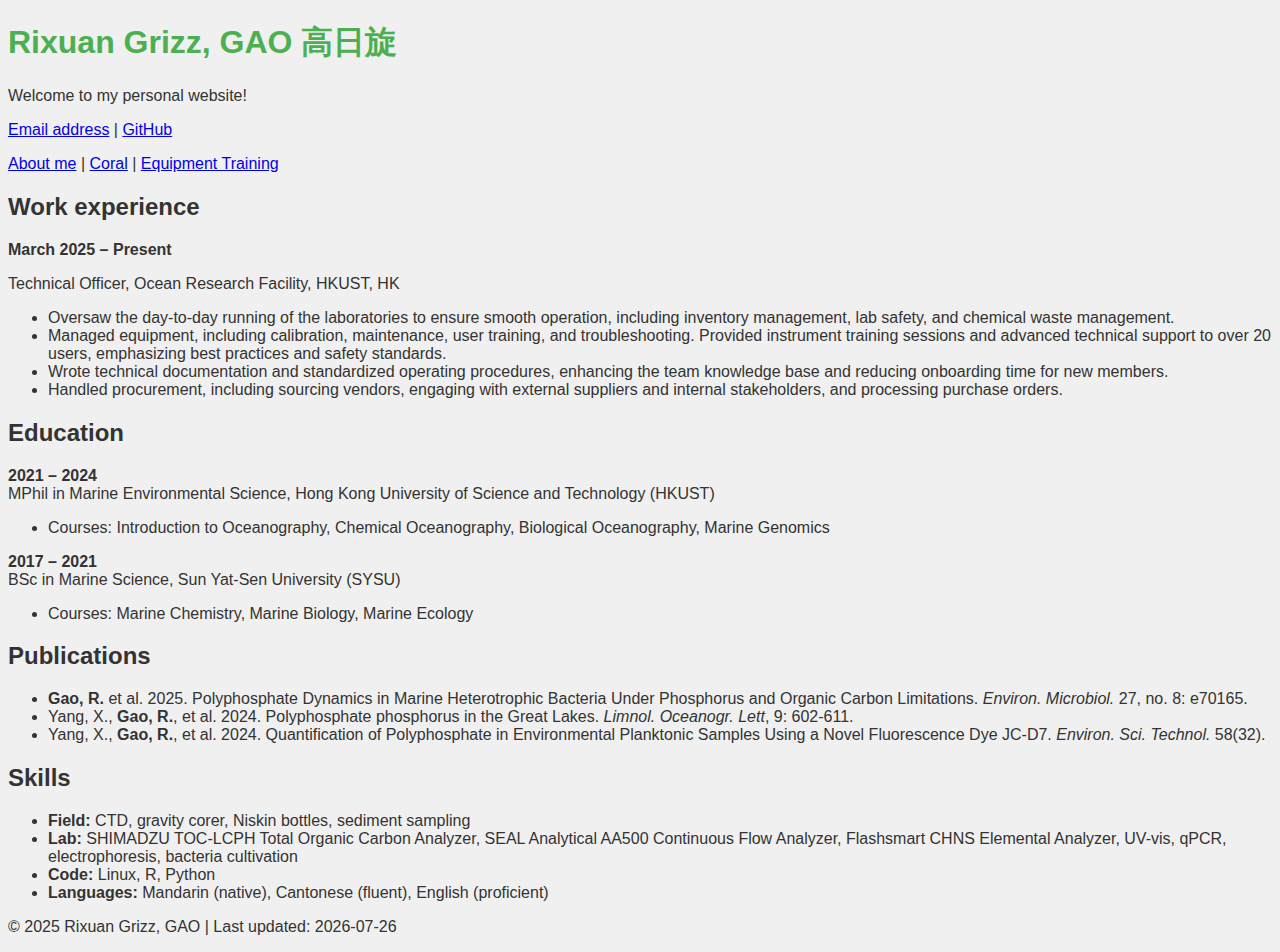
<file: index.html>
<!DOCTYPE html>
<html lang="en">
<head>
    <meta charset="UTF-8">
    <meta name="viewport" content="width=device-width, initial-scale=1.0">
    <meta http-equiv="refresh" content="30"> 
    <title>Rixuan Grizz, GAO's Website</title>
    <link rel="stylesheet" href="styles.css">
</head>
<body>
    <header>
        <h1>Rixuan Grizz, GAO 高日旋</h1>
        <p>Welcome to my personal website!</p>
        <p>
            <a href="mailto:rggao@ust.hk" title="rggao@ust.hk">Email address</a> |
            <a href="https://github.com/rixuangrizzgao">GitHub</a>  
        </p>
        <p>
            <nav>
                <a href="index.html">About me</a> |
                <a href="pages/coral.html">Coral</a> |
                <a href="pages/Equipment Training.html">Equipment Training</a>
            </nav>
        </p>
    </header>   
    <main> 
        <section>
            <h2>Work experience</h2>
            <p><strong>March 2025 – Present</strong>
                <p>Technical Officer, Ocean Research Facility, HKUST, HK 
                    <ul class="indent-whole">
                        <li>Oversaw the day-to-day running of the laboratories to ensure smooth operation, including inventory management, lab safety, and chemical waste management.</li>
                        <li>Managed equipment, including calibration, maintenance, user training, and troubleshooting. Provided instrument training sessions and advanced technical support to over 20 users, emphasizing best practices and safety standards.</li> 
                        <li>Wrote technical documentation and standardized operating procedures, enhancing the team knowledge base and reducing onboarding time for new members.</li>
                        <li>Handled procurement, including sourcing vendors, engaging with external suppliers and internal stakeholders, and processing purchase orders.</li>
                    </ul>
                </p>
            </p> 
        </section>
        
        <section>
            <h2>Education</h2>
            <p><strong>2021 – 2024</strong><br>MPhil in Marine Environmental Science, Hong Kong University of Science and Technology (HKUST)</P>
            <ul class="indent-whole">
                <li>Courses: Introduction to Oceanography, Chemical Oceanography, Biological Oceanography, Marine Genomics</li>
            </ul>
            <p><strong>2017 – 2021</strong><br>BSc in Marine Science, Sun Yat-Sen University (SYSU)</P>
            <ul class="indent-whole">
                <li>Courses: Marine Chemistry, Marine Biology, Marine Ecology</li>
            </ul>
        </section>
        
        <section>
            <h2>Publications</h2>
            <ul class="indent-whole">
                <li><strong>Gao, R.</strong> et al. 2025. Polyphosphate Dynamics in Marine Heterotrophic Bacteria Under Phosphorus and Organic Carbon Limitations. <em>Environ. Microbiol.</em> 27, no. 8: e70165.</li>
                <li>Yang, X., <strong>Gao, R.</strong>, et al. 2024. Polyphosphate phosphorus in the Great Lakes. <em>Limnol. Oceanogr. Lett</em>, 9: 602-611.</li>
                <li>Yang, X., <strong>Gao, R.</strong>, et al. 2024. Quantification of Polyphosphate in Environmental Planktonic Samples Using a Novel Fluorescence Dye JC-D7. <em>Environ. Sci. Technol.</em> 58(32).</li>
            </ul>
        </section>
        
        <section>
            <h2>Skills</h2>
            <ul class="indent-whole">
                <li><strong>Field:</strong> CTD, gravity corer, Niskin bottles, sediment sampling</li>
                <li><strong>Lab:</strong> SHIMADZU TOC-LCPH Total Organic Carbon Analyzer, SEAL Analytical AA500 Continuous Flow Analyzer, Flashsmart CHNS Elemental Analyzer, UV-vis, qPCR, electrophoresis, bacteria cultivation</li>
                <li><strong>Code:</strong> Linux, R, Python</li>
                <li><strong>Languages:</strong> Mandarin (native), Cantonese (fluent), English (proficient)</li>
            </ul>
        </section>
    </main>
    <footer>
      <p>© 2025 Rixuan Grizz, GAO | Last updated: <span id="update"></span></p>
    </footer>
<script>document.getElementById('update').textContent = new Date().toISOString().slice(0,10);</script>
</body>
</html>
</file>
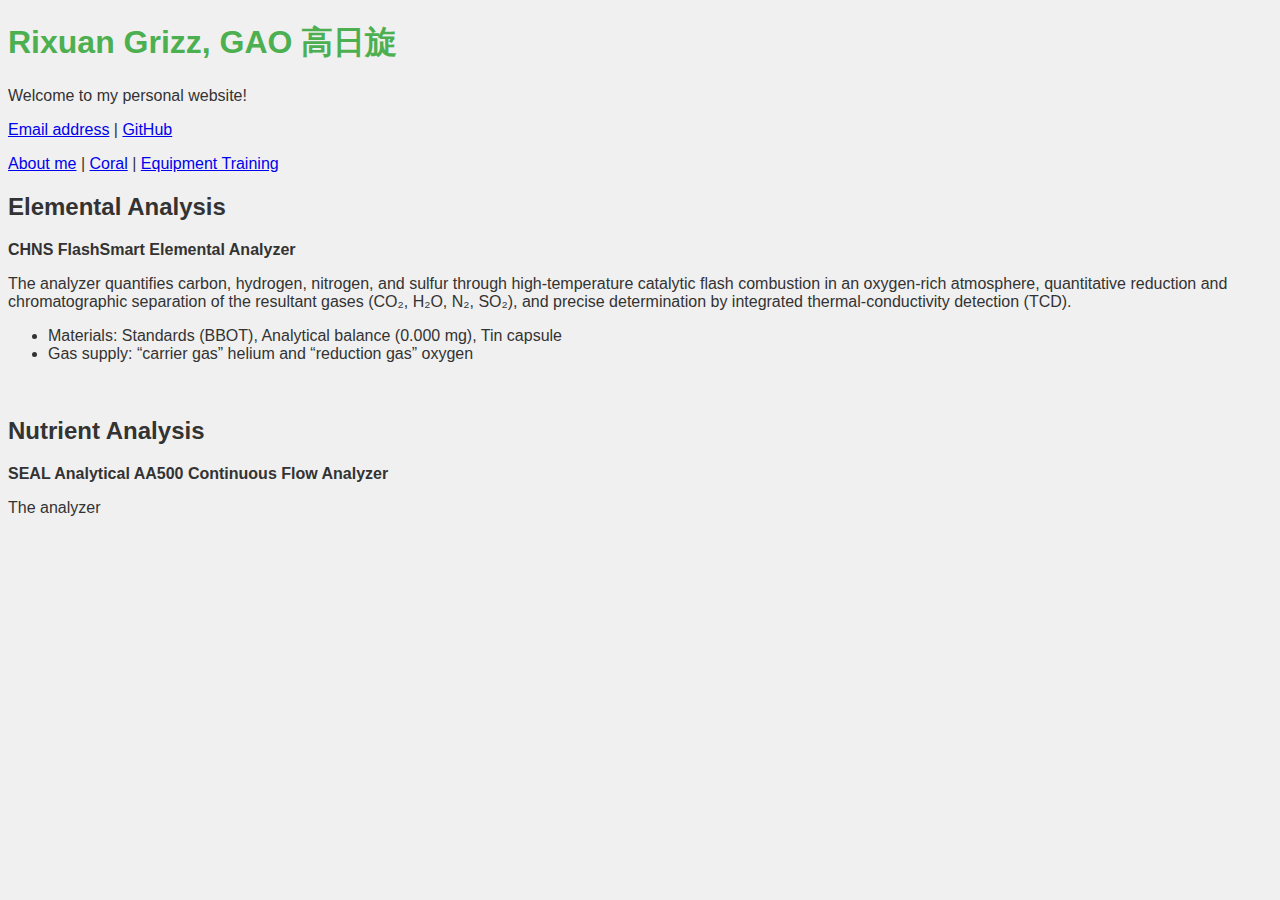
<file: pages/Equipment Training.html>
<!DOCTYPE html>
<html lang="en">
<head>
    <meta charset="UTF-8">
    <meta name="viewport" content="width=device-width, initial-scale=1.0">
    <meta http-equiv="refresh" content="30">
    <title>Rixuan Grizz, GAO's Website</title>
    <link rel="stylesheet" href="../styles.css">
</head>
<body>
    <header>
        <h1>Rixuan Grizz, GAO 高日旋</h1>
        <p>Welcome to my personal website!</p>
        <p>
            <a href="mailto:rggao@ust.hk" title="rggao@ust.hk">Email address</a> |
            <a href="https://github.com/rixuangrizzgao">GitHub</a> 
        </p>
        <p>
            <nav>
                <a href="../index.html">About me</a> |
                <a href="coral.html">Coral</a> |
                <a href="Equipment Training.html">Equipment Training</a>
            </nav>
        </p>
    </header>   
    <main> 
        <section>
            <h2>Elemental Analysis</h2>
            <p><strong>CHNS FlashSmart Elemental Analyzer</strong>
                <p>The analyzer quantifies carbon, hydrogen, nitrogen, and sulfur through high-temperature catalytic flash combustion in an oxygen-rich atmosphere, quantitative reduction and chromatographic separation of the resultant gases (CO₂, H₂O, N₂, SO₂), and precise determination by integrated thermal-conductivity detection (TCD).  
                    <ul class="indent-whole">
                        <li>Materials: Standards (BBOT), Analytical balance (0.000 mg), Tin capsule</li>
                        <li>Gas supply: “carrier gas” helium and “reduction gas” oxygen</li>
                    </ul>
                </p>
            </p><br>
            <h2>Nutrient Analysis</h2>
            <p><strong>SEAL Analytical AA500 Continuous Flow Analyzer</strong></p>
                <p>The analyzer</p>
        </section>
</file>
<file: styles.css>
body {
    font-family: Arial, sans-serif;
    background-color: #f0f0f0;
    color: #333;
}
h1 {
    color: #4CAF50;
}
</file>
